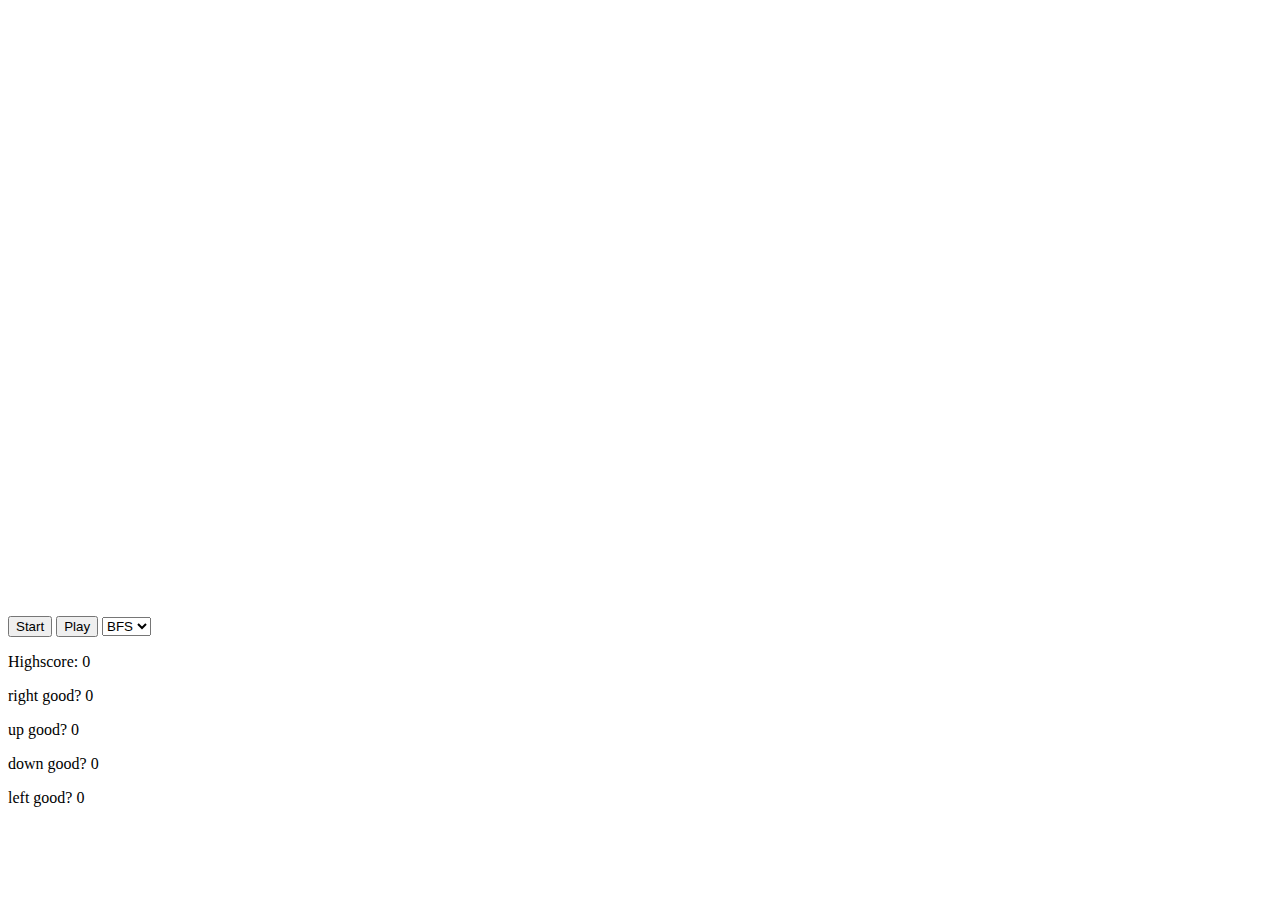
<file: snake-basic/index.html>
<!DOCTYPE html>
<html>
  <head>
    <title>Snake</title>
    <meta charset="utf-8" />
    <link
      rel="stylesheet"
      href="https://stackpath.bootstrapcdn.com/bootstrap/4.1.3/css/bootstrap.min.css"
      integrity="sha384-MCw98/SFnGE8fJT3GXwEOngsV7Zt27NXFoaoApmYm81iuXoPkFOJwJ8ERdknLPMO"
      crossorigin="anonymous"
    />
    <link rel="stylesheet" href="./styles.css" />
    <link rel="icon" type="image/x-icon" href="./imgs/snake.png" />
  </head>

  <body>
    <div id="game"><canvas id="canvas" width="608" height="608"></canvas></div>
    <input type="button" value="Start" onclick="start();" />
    <input type="button" value="Play" onclick="play();" />

    <select id="search" onchange="change_search();">
      <option>BFS</option>
      <option>DFS</option>
      <option>A*</option>
    </select>
    <p>Highscore: <span id="highscore">0</span></p>
    <p>right good? <span id="rightgood">0</span></p>
    <p>up good? <span id="upgood">0</span></p>
    <p>down good? <span id="downgood">0</span></p>
    <p>left good? <span id="leftgood">0</span></p>
  </body>
  <script src="snake.js"></script>
</html>
</file>
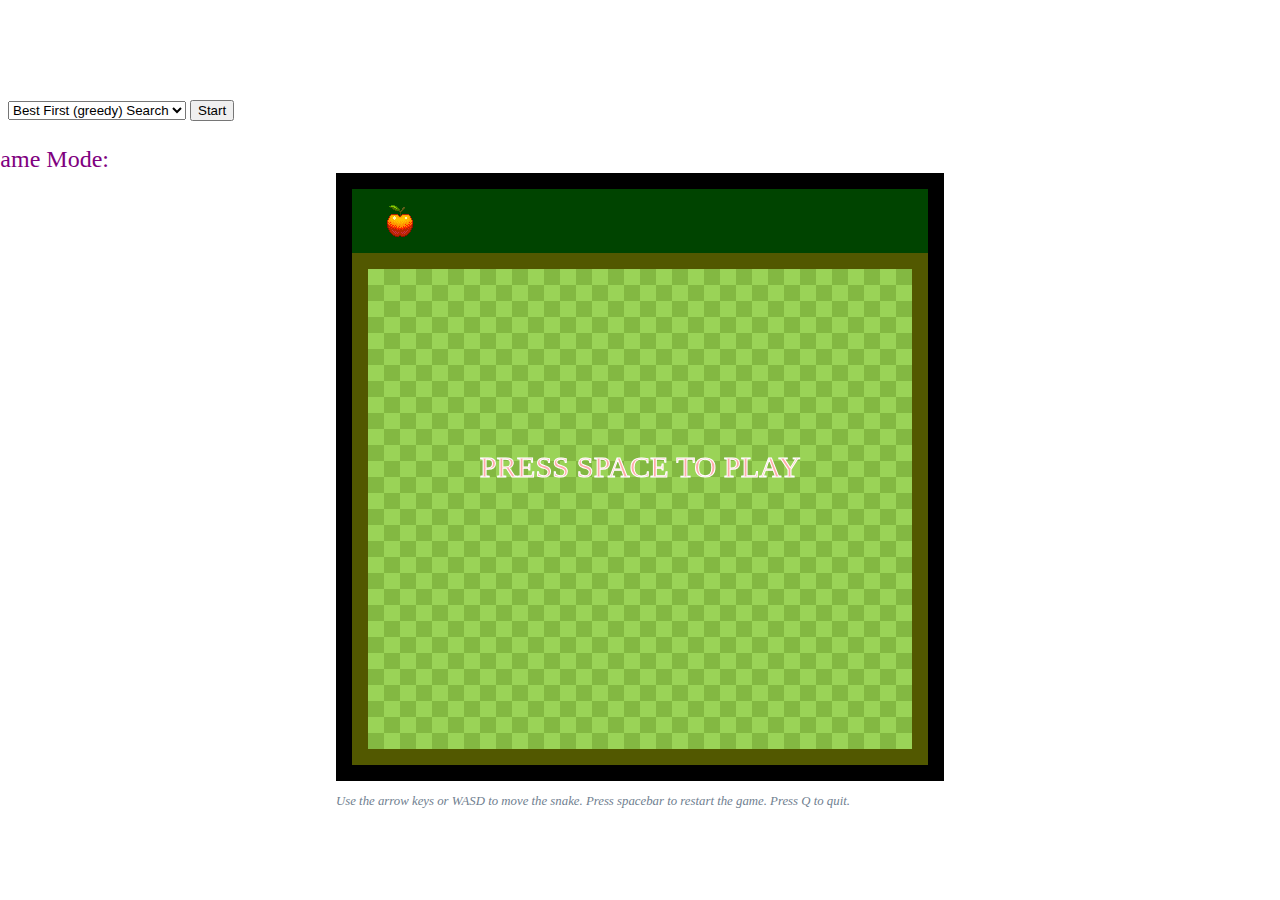
<file: snake-basic/greedy-search/alt-index.html>
<!DOCTYPE html>
<html>
    <head>
        <title>Snake</title>
        <meta charset='utf-8'/>
        <link rel="stylesheet" href="https://stackpath.bootstrapcdn.com/bootstrap/4.1.3/css/bootstrap.min.css" integrity="sha384-MCw98/SFnGE8fJT3GXwEOngsV7Zt27NXFoaoApmYm81iuXoPkFOJwJ8ERdknLPMO" crossorigin="anonymous">
        <link rel="stylesheet" href="./styles.css">
    </head>
    <body onload="init()" class="container">
        <div class="row">
            <div class="col-2">
                <div id="algorithm-selection-div">
                    <!-- <p class="help-text">To test bot performance, pick an algorithm to use:</p> -->
                    <select id="search" onchange="change_search();">
                        <option>Best First (greedy) Search</option>
                    </select>
                    <input type="button" value="Start" onclick="aiStart();">
                </div>
                <div class="row" id="game-mode-div">
                    Game Mode: 
                </div>
            </div>
            <div class="col-8" id="game-column-div">
                <div id="game">
                    <canvas id="canvas" width="608" height="608"></canvas>
                </div>
            </div>
            <div class="col-2"></div>
        </div>
        <div class="row">
            <div class="col-2"></div>
            <div class="col-8">
                <div id="controls-div">
                    <p id="controls-text">
                        Use the arrow keys or WASD to move the snake.
                        Press spacebar to restart the game. Press Q to quit.
                    </p>
                </div>
            </div>
            <div class="col-1"></div>
        </div>

        <script src="Queue.js"></script>
        <script src="ai.js"></script>
        <script src="snake.js"></script>
    </body>
</html>
</file>
<file: snake-basic/styles.css>
canvas {
    display: block;
    margin: 0 auto;
}
</file>
<file: snake-basic/greedy-search/styles.css>
canvas {
    display: block;
    margin: 0 auto;
}

#algorithm-selection-div {
    margin-top: 100px;

}

.help-text {
    font-size: 1.0rem;
    color: black;
}

#game-mode-div {
    font-size: 1.5rem;
    color: purple;
    margin-top: 25px;
    margin-left: -25px;
}

#controls-div {
    margin: 0 auto;
    margin-top: 10px;
    width: 608px;
}

#controls-text {
    font-size: 0.8rem;
    color: slategray;
    font-style: italic;
}
</file>
